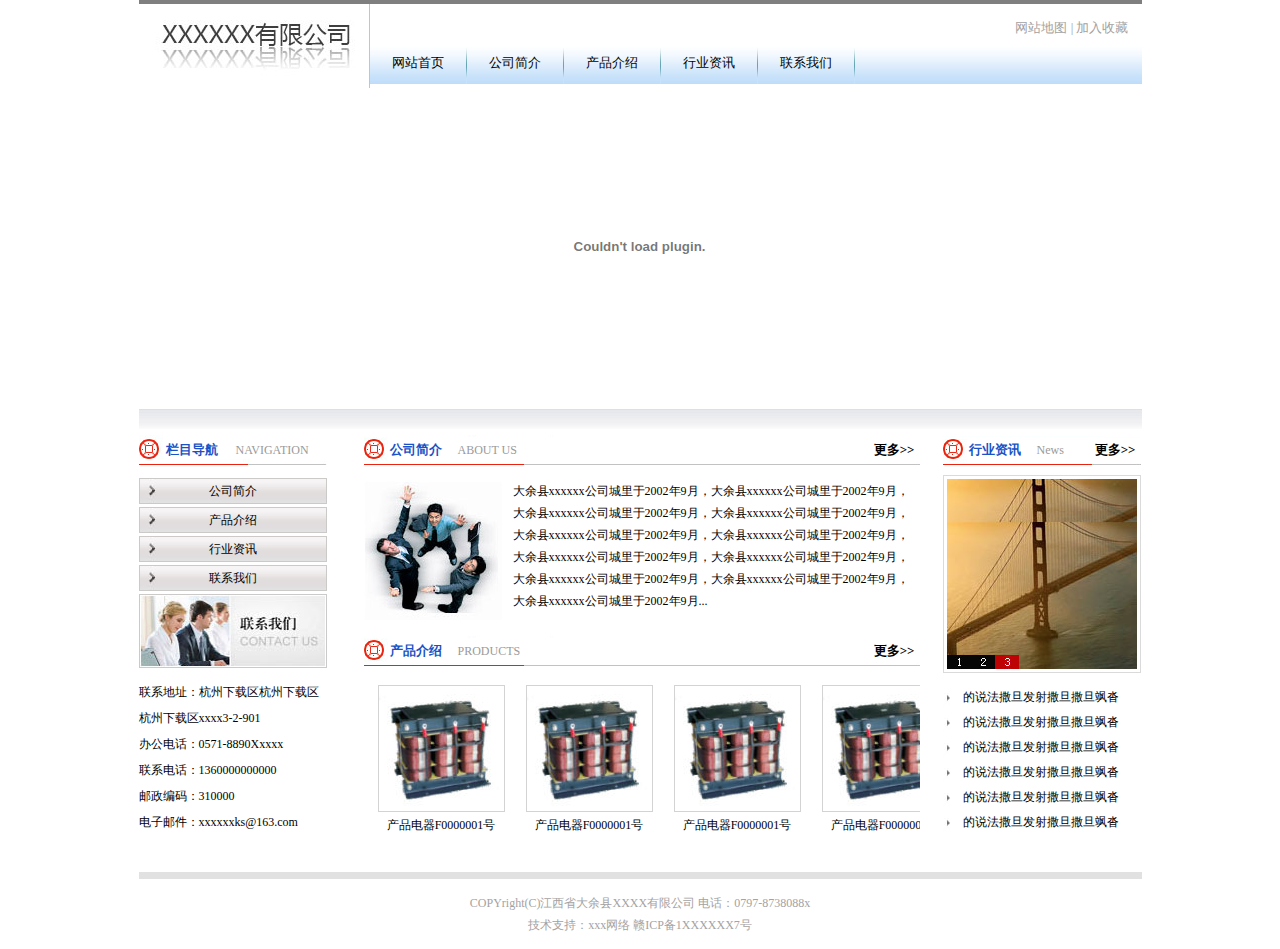
<file: index.html>
<!DOCTYPE html>
<html>
<head>
	<meta charset="utf-8" />
	<title>首页</title>
	<link rel="stylesheet" type="text/css" href="css/css.css"/>
</head>
<body>
	<div id="header" class="layer clearfix">
		<h1 class="header-logo"><a href="index.html"><img src="img/logo.jpg"/></a></h1>
		<ul class="nav clearfix">
			<li><a href="index.html">网站首页</a></li>
			<li><a href="introduction.html">公司简介</a></li>
			<li><a href="product.html">产品介绍</a></li>
			<li><a href="industry.html">行业资讯</a></li>
			<li><a href="contact.html">联系我们</a></li>
		</ul>
		<a class="header-right" href="##">网站地图 | 加入收藏</a>
	</div>
	<div class="layer">
	    <object classid="clsid:D27CDB6E-AE6D-11cf-96B8-444553540000" codebase="http://download.macromedia.com/pub/shockwave/cabs/flash/swflash.cab#version=9,2,28,0" width="1003" height="318">
	          <param name="movie" value="swf.swf">
	          <param name="quality" value="high">
	          <embed src="swf.swf" quality="high" pluginspage="http://www.adobe.com/shockwave/download/download.cgi?P1_Prod_Version=ShockwaveFlash" type="application/x-shockwave-flash" width="1002" height="317">
	        </object>
	    <div class="layer shadow"></div>
	</div>
	<div class="main clearfix layer">
		<div class="main-left">
			<h3 class="m-left-tit">栏目导航<span>NAVIGATION</span></h3>
			<ul class="m-left-nav">
				<li><a href="introduction.html">公司简介</a></li>
				<li><a href="product">产品介绍</a></li>
				<li><a href="industry.html">行业资讯</a></li>
				<li><a href="contact.html">联系我们</a></li>
				<li class="nav-contact"><a href="contact.html"><img src="img/index-contact-bg.jpg"/></a></li>
			</ul>
			<ul class="m-left-contact">
				<li>联系地址：杭州下载区杭州下载区</li>
				<li>杭州下载区xxxx3-2-901</li>
				<li>办公电话：0571-8890Xxxxx</li>
				<li>联系电话：1360000000000</li>
				<li>邮政编码：310000</li>
				<li>电子邮件：xxxxxxks@163.com</li>
			</ul>
		</div>
		<div class="main-middle">
			<h3 class="m-m-tit">公司简介<span>ABOUT US</span><a href="##">更多>></a></h3>
			<div class="m-m-in clearfix">
				<img src="img/index-in-img.jpg"width="140"height="140" alt="" />
				<p>大余县xxxxxx公司城里于2002年9月，大余县xxxxxx公司城里于2002年9月，大余县xxxxxx公司城里于2002年9月，大余县xxxxxx公司城里于2002年9月，大余县xxxxxx公司城里于2002年9月，大余县xxxxxx公司城里于2002年9月，大余县xxxxxx公司城里于2002年9月，大余县xxxxxx公司城里于2002年9月，大余县xxxxxx公司城里于2002年9月，大余县xxxxxx公司城里于2002年9月，大余县xxxxxx公司城里于2002年9月...</p>
			</div>
			<h3 class="m-m-tit product">产品介绍<span>PRODUCTS</span><a href="##">更多>></a></h3>
			<div class="m-product-in">
				<div class="product-in clearfix">
					<dl>
						<dt><a href="product.html"><img src="img/index-product.jpg" width="125"height="125"/></a></dt>
						<dd>产品电器F0000001号</dd>
					</dl>
					<dl>
						<dt><a href="product.html"><img src="img/index-product.jpg" width="125"height="125"/></a></dt>
						<dd>产品电器F0000001号</dd>
					</dl>
					<dl>
						<dt><a href="product.html"><img src="img/index-product.jpg" width="125"height="125"/></a></dt>
						<dd>产品电器F0000001号</dd>
					</dl>
					<dl>
						<dt><a href="product.html"><img src="img/index-product.jpg" width="125"height="125"/></a></dt>
						<dd>产品电器F0000001号</dd>
					</dl>
				</div>
			</div>
		</div>
		<div class="main-right">
			<h3 class="m-r-tit">行业资讯<span>News</span><a href="">更多>></a></h3>
			<a class="m-r-in" href="##"><img src="img/index-in.jpg"/></a>
			<ul class="m-r-list">
				<li>
					<a href="##">的说法撒旦发射撒旦撒旦飒沓</a>
				</li>
				<li>
					<a href="##">的说法撒旦发射撒旦撒旦飒沓</a>
				</li>
				<li>
					<a href="##">的说法撒旦发射撒旦撒旦飒沓</a>
				</li>
				<li>
					<a href="##">的说法撒旦发射撒旦撒旦飒沓</a>
				</li>
				<li>
					<a href="##">的说法撒旦发射撒旦撒旦飒沓</a>
				</li>
				<li>
					<a href="##">的说法撒旦发射撒旦撒旦飒沓</a>
				</li>
			</ul>
		</div>
	</div>
	<div class="footer clearfix">COPYright(C)江西省大余县XXXX有限公司 电话：0797-8738088x<br />技术支持：xxx网络 赣ICP备1XXXXXX7号</div>
</body>
</html>
</file>
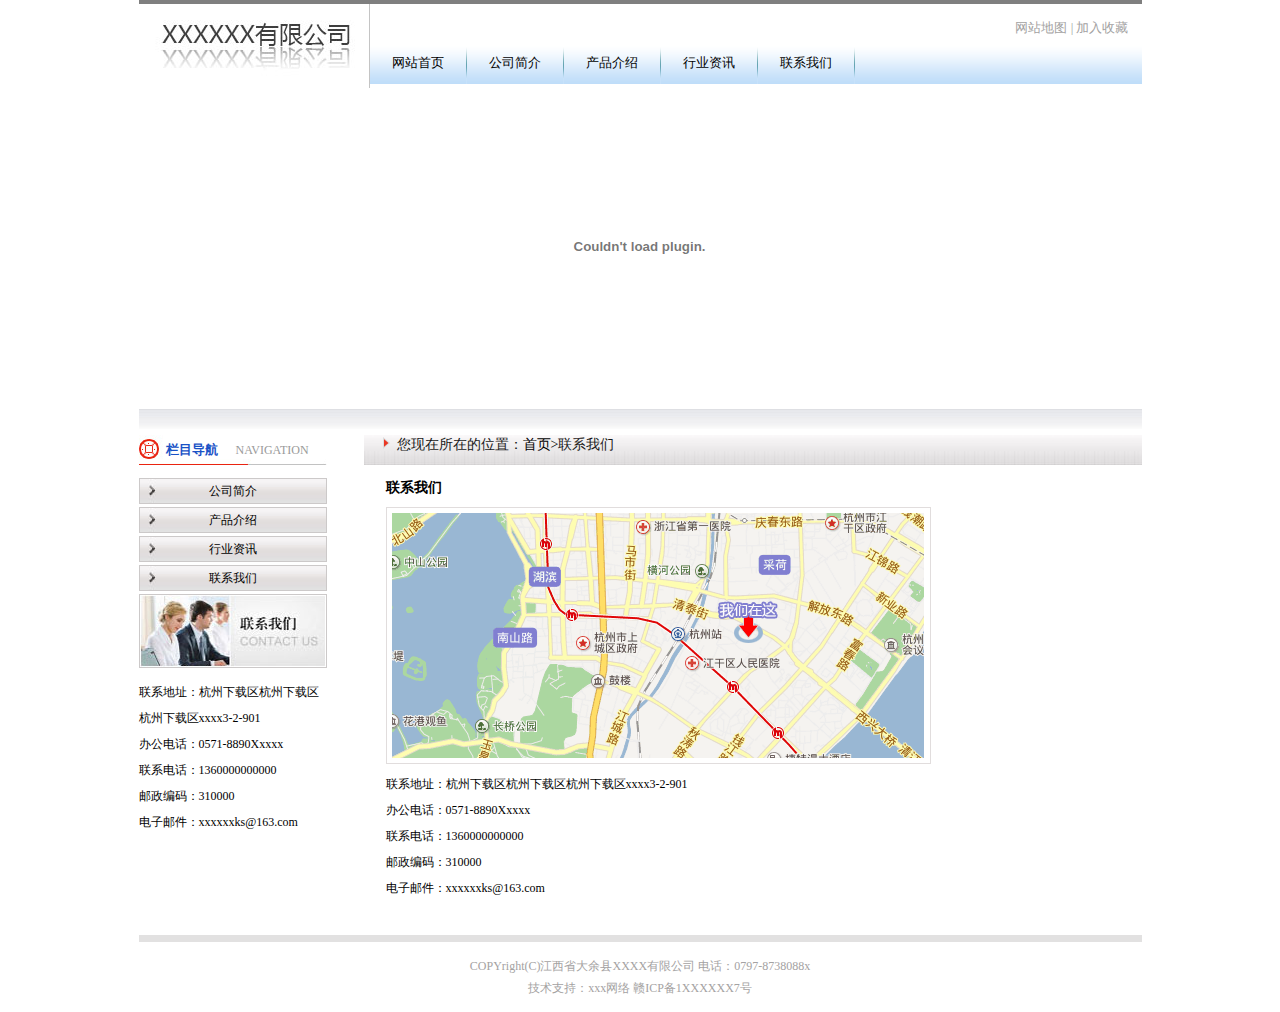
<file: contact.html>
<!DOCTYPE html>
<html>
<head>
	<meta charset="UTF-8">
	<title>联系我们</title>
	<link rel="stylesheet" type="text/css" href="css/css.css"/>
</head>
<body>
	<div id="header" class="layer clearfix">
		<h1 class="header-logo"><a href="index.html"><img src="img/logo.jpg"/></a></h1>
		<ul class="nav clearfix">
			<li><a href="index.html">网站首页</a></li>
			<li><a href="introduction.html">公司简介</a></li>
			<li><a href="product.html">产品介绍</a></li>
			<li><a href="industry.html">行业资讯</a></li>
			<li><a href="contact.html">联系我们</a></li>
		</ul>
		<a class="header-right" href="##">网站地图 | 加入收藏</a>
	</div>
	<div class="layer">
	    <object classid="clsid:D27CDB6E-AE6D-11cf-96B8-444553540000" codebase="http://download.macromedia.com/pub/shockwave/cabs/flash/swflash.cab#version=9,2,28,0" width="1003" height="318">
	          <param name="movie" value="swf.swf">
	          <param name="quality" value="high">
	          <embed src="swf.swf" quality="high" pluginspage="http://www.adobe.com/shockwave/download/download.cgi?P1_Prod_Version=ShockwaveFlash" type="application/x-shockwave-flash" width="1002" height="317">
	        </object>
	    <div class="layer shadow"></div>
	</div>
	<div class="main clearfix layer">
		<div class="main-left">
			<h3 class="m-left-tit">栏目导航<span>NAVIGATION</span></h3>
			<ul class="m-left-nav">
				<li><a href="introduction.html">公司简介</a></li>
				<li><a href="product.html">产品介绍</a></li>
				<li><a href="industry.html">行业资讯</a></li>
				<li><a href="contact.html">联系我们</a></li>
				<li class="nav-contact"><a href="contact.html"><img src="img/index-contact-bg.jpg"/></a></li>
			</ul>
			<ul class="m-left-contact">
				<li>联系地址：杭州下载区杭州下载区</li>
				<li>杭州下载区xxxx3-2-901</li>
				<li>办公电话：0571-8890Xxxxx</li>
				<li>联系电话：1360000000000</li>
				<li>邮政编码：310000</li>
				<li>电子邮件：xxxxxxks@163.com</li>
			</ul>
		</div>
		<div class="main-in-middle">
			<div class="in-m-tit"><h3 class="in-m-pos">您现在所在的位置：<a href="index.html">首页></a>联系我们</h3>
			</div>
			<div class="contact-we">
				<h2 class="contact-we-tit">联系我们</h2>
				<div class="contact-we-map">
					<img src="img/contact-map.png"/>
				</div>
				<ul class="m-left-contact">
					<li>联系地址：杭州下载区杭州下载区杭州下载区xxxx3-2-901</li>
					<li>办公电话：0571-8890Xxxxx</li>
					<li>联系电话：1360000000000</li>
					<li>邮政编码：310000</li>
					<li>电子邮件：xxxxxxks@163.com</li>
				</ul>
			</div>
		</div>
	</div>
	<div class="footer clearfix">COPYright(C)江西省大余县XXXX有限公司 电话：0797-8738088x<br />技术支持：xxx网络 赣ICP备1XXXXXX7号</div>
</body>
</html>
</file>
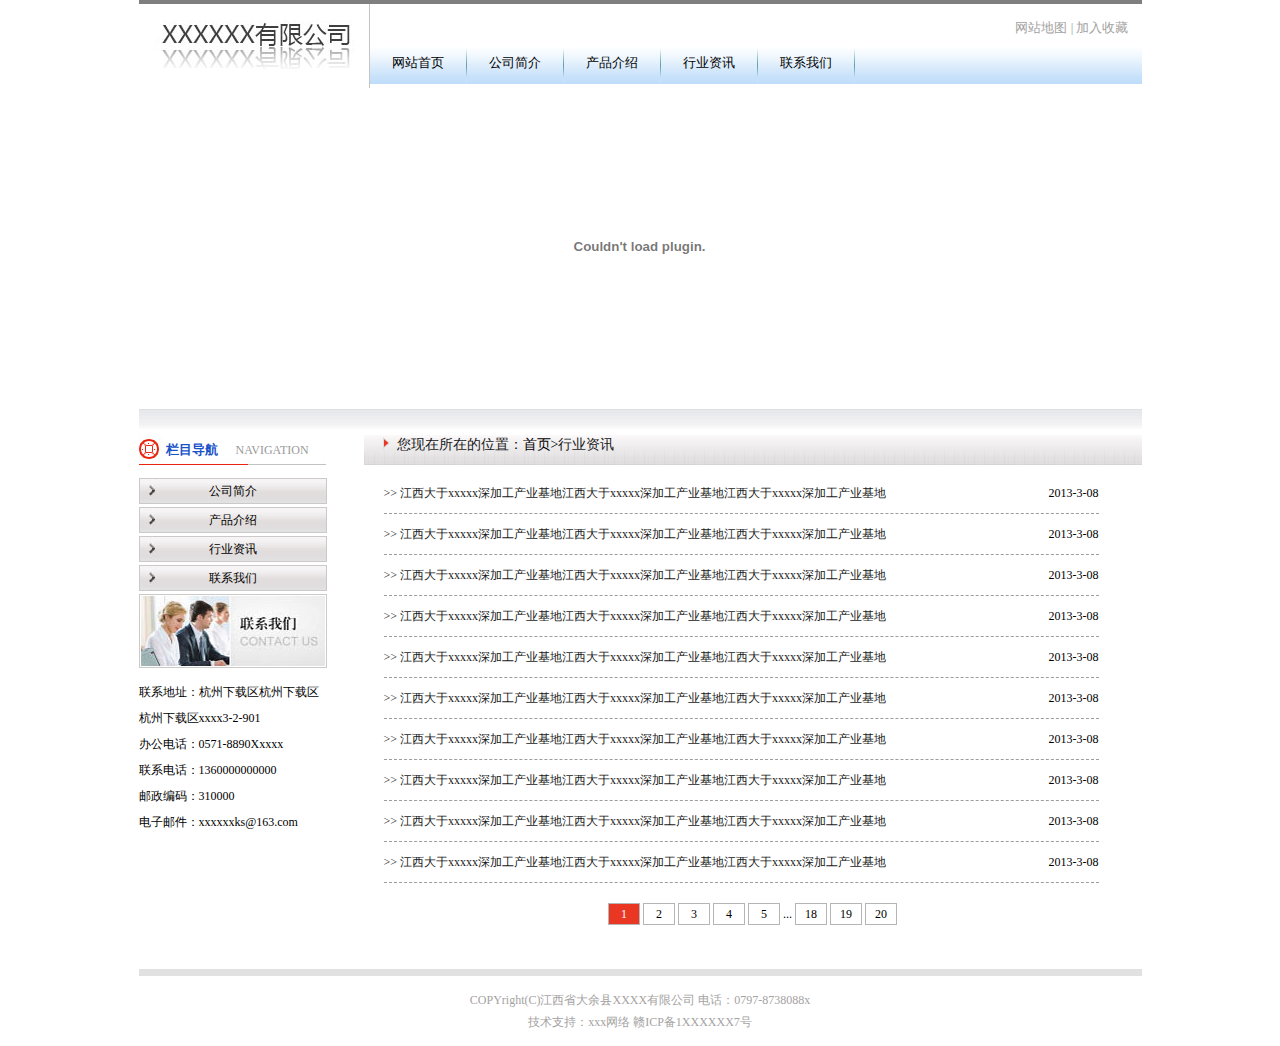
<file: industry.html>
<!DOCTYPE html>
<html>
<head>
	<meta charset="UTF-8">
	<title>行业资讯</title>
	<link rel="stylesheet" type="text/css" href="css/css.css"/>
</head>
<body>
	<div id="header" class="layer clearfix">
		<h1 class="header-logo"><a href="index.html"><img src="img/logo.jpg"/></a></h1>
		<ul class="nav clearfix">
			<li><a href="index.html">网站首页</a></li>
			<li><a href="introduction.html">公司简介</a></li>
			<li><a href="product.html">产品介绍</a></li>
			<li><a href="industry.html">行业资讯</a></li>
			<li><a href="contact.html">联系我们</a></li>
		</ul>
		<a class="header-right" href="##">网站地图 | 加入收藏</a>
	</div>
	<div class="layer">
	    <object classid="clsid:D27CDB6E-AE6D-11cf-96B8-444553540000" codebase="http://download.macromedia.com/pub/shockwave/cabs/flash/swflash.cab#version=9,2,28,0" width="1003" height="318">
	          <param name="movie" value="swf.swf">
	          <param name="quality" value="high">
	          <embed src="swf.swf" quality="high" pluginspage="http://www.adobe.com/shockwave/download/download.cgi?P1_Prod_Version=ShockwaveFlash" type="application/x-shockwave-flash" width="1002" height="317">
	        </object>
	    <div class="layer shadow"></div>
	</div>
	<div class="main clearfix layer">
		<div class="main-left">
			<h3 class="m-left-tit">栏目导航<span>NAVIGATION</span></h3>
			<ul class="m-left-nav">
				<li><a href="introduction.html">公司简介</a></li>
				<li><a href="product.html">产品介绍</a></li>
				<li><a href="industry.html">行业资讯</a></li>
				<li><a href="contact.html">联系我们</a></li>
				<li class="nav-contact"><a href="contact.html"><img src="img/index-contact-bg.jpg"/></a></li>
			</ul>
			<ul class="m-left-contact">
				<li>联系地址：杭州下载区杭州下载区</li>
				<li>杭州下载区xxxx3-2-901</li>
				<li>办公电话：0571-8890Xxxxx</li>
				<li>联系电话：1360000000000</li>
				<li>邮政编码：310000</li>
				<li>电子邮件：xxxxxxks@163.com</li>
			</ul>
		</div>
		<div class="main-in-middle">
			<div class="in-m-tit"><h3 class="in-m-pos">您现在所在的位置：<a href="index.html">首页></a>行业资讯</h3>
			</div>
			<ul class="industry-list">
				<li>
					<a href="##">>> 江西大于xxxxx深加工产业基地江西大于xxxxx深加工产业基地江西大于xxxxx深加工产业基地</a>
					<span>2013-3-08</span>
				</li>
				<li>
					<a href="##">>> 江西大于xxxxx深加工产业基地江西大于xxxxx深加工产业基地江西大于xxxxx深加工产业基地</a>
					<span>2013-3-08</span>
				</li>
				<li>
					<a href="##">>> 江西大于xxxxx深加工产业基地江西大于xxxxx深加工产业基地江西大于xxxxx深加工产业基地</a>
					<span>2013-3-08</span>
				</li>
				<li>
					<a href="##">>> 江西大于xxxxx深加工产业基地江西大于xxxxx深加工产业基地江西大于xxxxx深加工产业基地</a>
					<span>2013-3-08</span>
				</li>
				<li>
					<a href="##">>> 江西大于xxxxx深加工产业基地江西大于xxxxx深加工产业基地江西大于xxxxx深加工产业基地</a>
					<span>2013-3-08</span>
				</li>
				<li>
					<a href="##">>> 江西大于xxxxx深加工产业基地江西大于xxxxx深加工产业基地江西大于xxxxx深加工产业基地</a>
					<span>2013-3-08</span>
				</li>
				<li>
					<a href="##">>> 江西大于xxxxx深加工产业基地江西大于xxxxx深加工产业基地江西大于xxxxx深加工产业基地</a>
					<span>2013-3-08</span>
				</li>
				<li>
					<a href="##">>> 江西大于xxxxx深加工产业基地江西大于xxxxx深加工产业基地江西大于xxxxx深加工产业基地</a>
					<span>2013-3-08</span>
				</li>
				<li>
					<a href="##">>> 江西大于xxxxx深加工产业基地江西大于xxxxx深加工产业基地江西大于xxxxx深加工产业基地</a>
					<span>2013-3-08</span>
				</li>
				<li>
					<a href="##">>> 江西大于xxxxx深加工产业基地江西大于xxxxx深加工产业基地江西大于xxxxx深加工产业基地</a>
					<span>2013-3-08</span>
				</li>
			</ul>
			<div class="m-in-page">
				<a class="page-ad" href="##">1</a>
				<a href="##">2</a>
				<a href="##">3</a>
				<a href="##">4</a>
				<a href="##">5</a>
				<span>...</span>
				<a href="##">18</a>
				<a href="##">19</a>
				<a href="##">20</a>
			</div>
		</div>
	</div>
	<div class="footer clearfix">COPYright(C)江西省大余县XXXX有限公司 电话：0797-8738088x<br />技术支持：xxx网络 赣ICP备1XXXXXX7号</div>
</body>
</html>
</file>
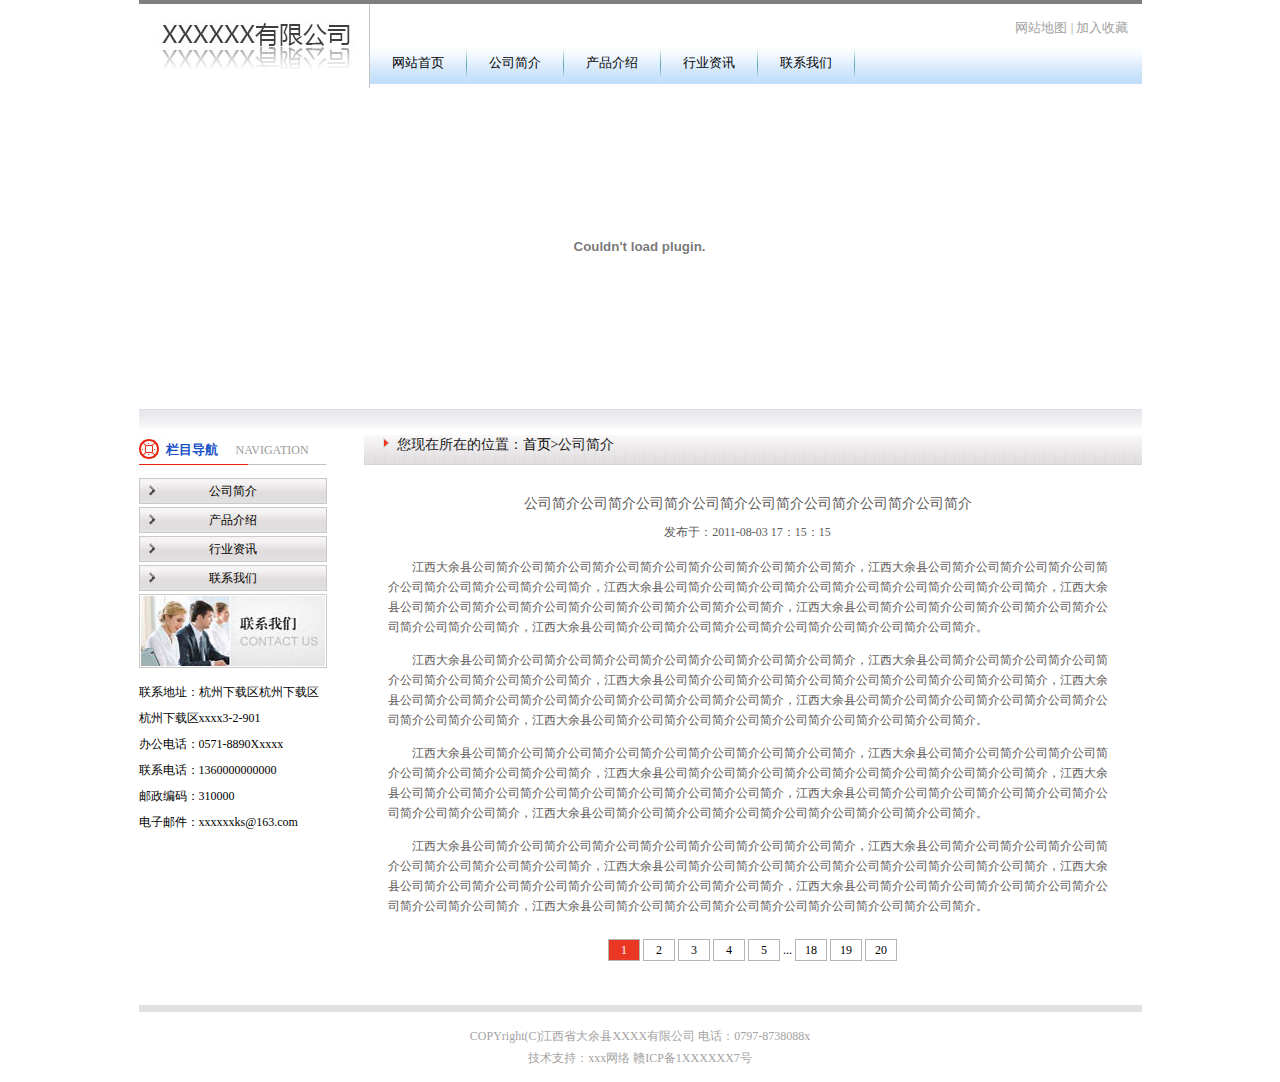
<file: introduction.html>
<!DOCTYPE html>
<html>
<head>
	<meta charset="UTF-8">
	<title>公司简介</title>
	<link rel="stylesheet" type="text/css" href="css/css.css"/>
</head>
<body>
	<div id="header" class="layer clearfix">
		<h1 class="header-logo"><a href="index.html"><img src="img/logo.jpg"/></a></h1>
		<ul class="nav clearfix">
			<li><a href="index.html">网站首页</a></li>
			<li><a href="introduction.html">公司简介</a></li>
			<li><a href="product.html">产品介绍</a></li>
			<li><a href="industry.html">行业资讯</a></li>
			<li><a href="contact.html">联系我们</a></li>
		</ul>
		<a class="header-right" href="##">网站地图 | 加入收藏</a>
	</div>
	<div class="layer">
	    <object classid="clsid:D27CDB6E-AE6D-11cf-96B8-444553540000" codebase="http://download.macromedia.com/pub/shockwave/cabs/flash/swflash.cab#version=9,2,28,0" width="1003" height="318">
	          <param name="movie" value="swf.swf">
	          <param name="quality" value="high">
	          <embed src="swf.swf" quality="high" pluginspage="http://www.adobe.com/shockwave/download/download.cgi?P1_Prod_Version=ShockwaveFlash" type="application/x-shockwave-flash" width="1002" height="317">
	        </object>
	    <div class="layer shadow"></div>
	</div>
	<div class="main clearfix layer">
		<div class="main-left">
			<h3 class="m-left-tit">栏目导航<span>NAVIGATION</span></h3>
			<ul class="m-left-nav">
				<li><a href="introduction.html">公司简介</a></li>
				<li><a href="product.html">产品介绍</a></li>
				<li><a href="industry.html">行业资讯</a></li>
				<li><a href="contact.html">联系我们</a></li>
				<li class="nav-contact"><a href="contact.html"><img src="img/index-contact-bg.jpg"/></a></li>
			</ul>
			<ul class="m-left-contact">
				<li>联系地址：杭州下载区杭州下载区</li>
				<li>杭州下载区xxxx3-2-901</li>
				<li>办公电话：0571-8890Xxxxx</li>
				<li>联系电话：1360000000000</li>
				<li>邮政编码：310000</li>
				<li>电子邮件：xxxxxxks@163.com</li>
			</ul>
		</div>
		<div class="main-in-middle">
			<div class="in-m-tit"><h3 class="in-m-pos">您现在所在的位置：<a href="index.html">首页></a>公司简介</h3>
				
			</div>
			<div class="m-in-content">
				<h2 class="m-in-content-tit">公司简介公司简介公司简介公司简介公司简介公司简介公司简介公司简介</h2>
				<span>发布于：2011-08-03 17：15：15</span>
				<p>江西大余县公司简介公司简介公司简介公司简介公司简介公司简介公司简介公司简介，江西大余县公司简介公司简介公司简介公司简介公司简介公司简介公司简介公司简介，江西大余县公司简介公司简介公司简介公司简介公司简介公司简介公司简介公司简介，江西大余县公司简介公司简介公司简介公司简介公司简介公司简介公司简介公司简介，江西大余县公司简介公司简介公司简介公司简介公司简介公司简介公司简介公司简介，江西大余县公司简介公司简介公司简介公司简介公司简介公司简介公司简介公司简介。</p>
				<p>江西大余县公司简介公司简介公司简介公司简介公司简介公司简介公司简介公司简介，江西大余县公司简介公司简介公司简介公司简介公司简介公司简介公司简介公司简介，江西大余县公司简介公司简介公司简介公司简介公司简介公司简介公司简介公司简介，江西大余县公司简介公司简介公司简介公司简介公司简介公司简介公司简介公司简介，江西大余县公司简介公司简介公司简介公司简介公司简介公司简介公司简介公司简介，江西大余县公司简介公司简介公司简介公司简介公司简介公司简介公司简介公司简介。</p>
				<p>江西大余县公司简介公司简介公司简介公司简介公司简介公司简介公司简介公司简介，江西大余县公司简介公司简介公司简介公司简介公司简介公司简介公司简介公司简介，江西大余县公司简介公司简介公司简介公司简介公司简介公司简介公司简介公司简介，江西大余县公司简介公司简介公司简介公司简介公司简介公司简介公司简介公司简介，江西大余县公司简介公司简介公司简介公司简介公司简介公司简介公司简介公司简介，江西大余县公司简介公司简介公司简介公司简介公司简介公司简介公司简介公司简介。</p>
				<p>江西大余县公司简介公司简介公司简介公司简介公司简介公司简介公司简介公司简介，江西大余县公司简介公司简介公司简介公司简介公司简介公司简介公司简介公司简介，江西大余县公司简介公司简介公司简介公司简介公司简介公司简介公司简介公司简介，江西大余县公司简介公司简介公司简介公司简介公司简介公司简介公司简介公司简介，江西大余县公司简介公司简介公司简介公司简介公司简介公司简介公司简介公司简介，江西大余县公司简介公司简介公司简介公司简介公司简介公司简介公司简介公司简介。</p>
			</div>
			<div class="m-in-page">
				<a class="page-ad" href="##">1</a>
				<a href="##">2</a>
				<a href="##">3</a>
				<a href="##">4</a>
				<a href="##">5</a>
				<span>...</span>
				<a href="##">18</a>
				<a href="##">19</a>
				<a href="##">20</a>
			</div>
		</div>
	</div>
	<div class="footer clearfix">COPYright(C)江西省大余县XXXX有限公司 电话：0797-8738088x<br />技术支持：xxx网络 赣ICP备1XXXXXX7号</div>
</body>
</html>
</file>
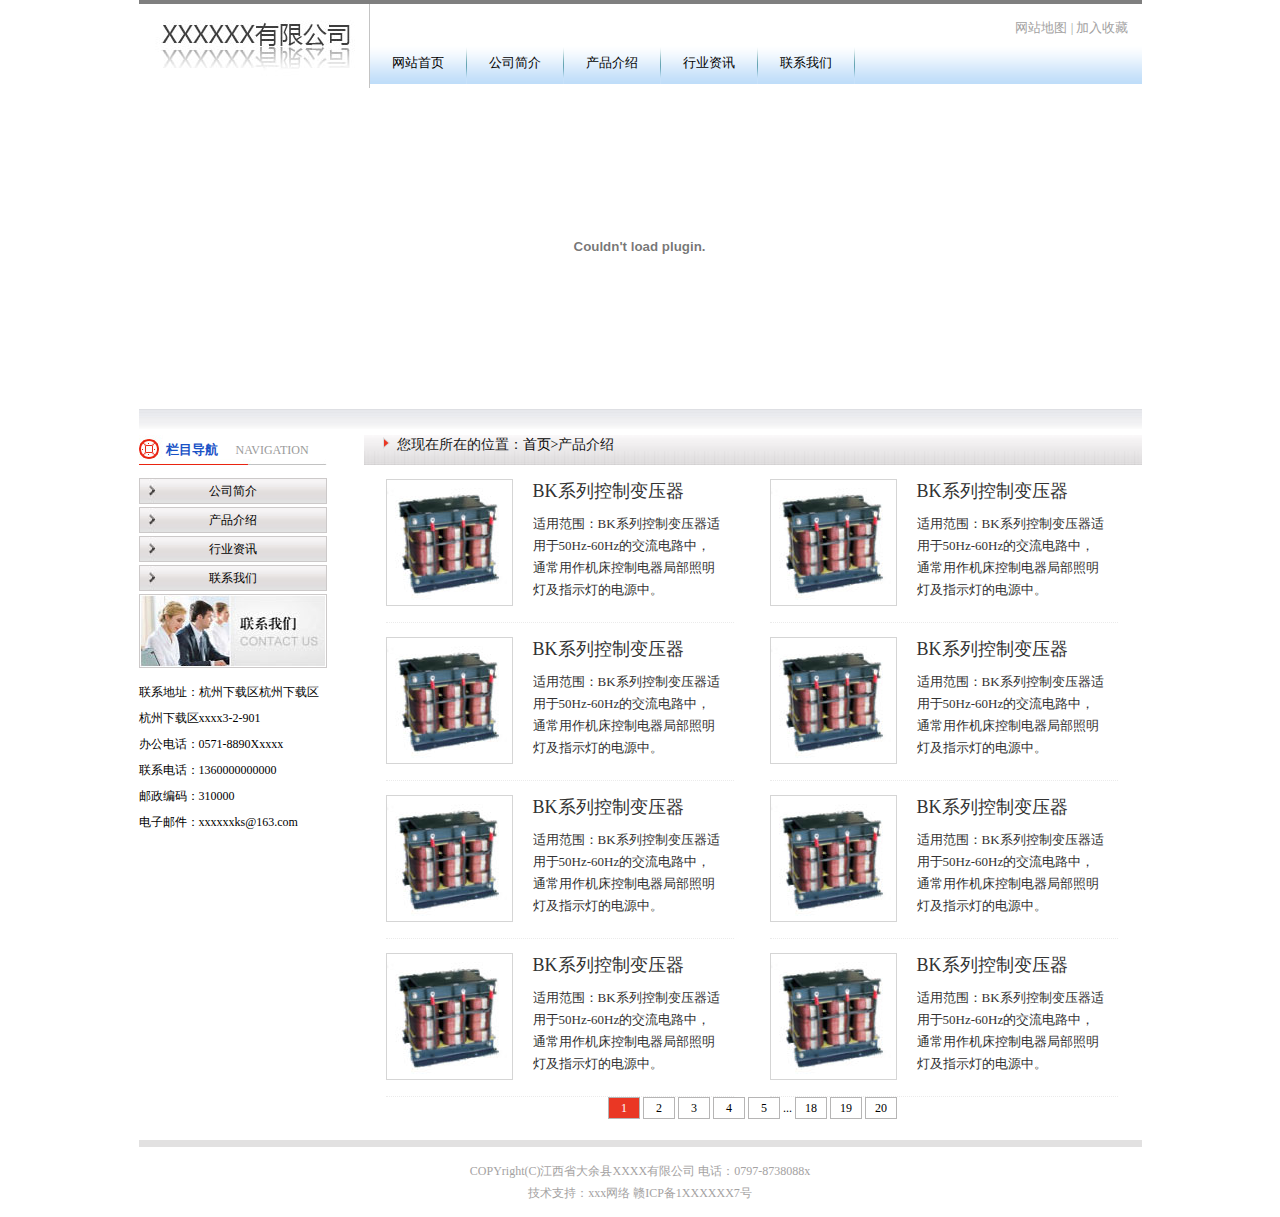
<file: product.html>
<!DOCTYPE html>
<html>
<head>
	<meta charset="UTF-8">
	<title>产品介绍</title>
	<link rel="stylesheet" type="text/css" href="css/css.css"/>
</head>
<body>
	<div id="header" class="layer clearfix">
		<h1 class="header-logo"><a href="index.html"><img src="img/logo.jpg"/></a></h1>
		<ul class="nav clearfix">
			<li><a href="index.html">网站首页</a></li>
			<li><a href="introduction.html">公司简介</a></li>
			<li><a href="product.html">产品介绍</a></li>
			<li><a href="industry.html">行业资讯</a></li>
			<li><a href="contact.html">联系我们</a></li>
		</ul>
		<a class="header-right" href="##">网站地图 | 加入收藏</a>
	</div>
	<div class="layer">
	    <object classid="clsid:D27CDB6E-AE6D-11cf-96B8-444553540000" codebase="http://download.macromedia.com/pub/shockwave/cabs/flash/swflash.cab#version=9,2,28,0" width="1003" height="318">
	          <param name="movie" value="swf.swf">
	          <param name="quality" value="high">
	          <embed src="swf.swf" quality="high" pluginspage="http://www.adobe.com/shockwave/download/download.cgi?P1_Prod_Version=ShockwaveFlash" type="application/x-shockwave-flash" width="1002" height="317">
	        </object>
	    <div class="layer shadow"></div>
	</div>
	<div class="main clearfix layer main-product">
		<div class="main-left">
			<h3 class="m-left-tit">栏目导航<span>NAVIGATION</span></h3>
			<ul class="m-left-nav">
				<li><a href="introduction.html">公司简介</a></li>
				<li><a href="product.html">产品介绍</a></li>
				<li><a href="industry.html">行业资讯</a></li>
				<li><a href="contact.html">联系我们</a></li>
				<li class="nav-contact"><a href="contact.html"><img src="img/index-contact-bg.jpg"/></a></li>
			</ul>
			<ul class="m-left-contact">
				<li>联系地址：杭州下载区杭州下载区</li>
				<li>杭州下载区xxxx3-2-901</li>
				<li>办公电话：0571-8890Xxxxx</li>
				<li>联系电话：1360000000000</li>
				<li>邮政编码：310000</li>
				<li>电子邮件：xxxxxxks@163.com</li>
			</ul>
		</div>
		<div class="main-in-middle">
			<div class="in-m-tit"><h3 class="in-m-pos">您现在所在的位置：<a href="index.html">首页></a>产品介绍</h3>
				
			</div>
			<div class="in-product-list">
				<div class="in-product-in">
					<img src="img/index-product.jpg"width="125"height="125"/>
					<dl class="product-right">
						<dt>BK系列控制变压器</dt>
						<dd>适用范围：BK系列控制变压器适
 用于50Hz-60Hz的交流电路中，
 通常用作机床控制电器局部照明
 灯及指示灯的电源中。</dd>
					</dl>
				</div>
				<div class="in-product-in">
					<img src="img/index-product.jpg"width="125"height="125"/>
					<dl class="product-right">
						<dt>BK系列控制变压器</dt>
						<dd>适用范围：BK系列控制变压器适
 用于50Hz-60Hz的交流电路中，
 通常用作机床控制电器局部照明
 灯及指示灯的电源中。</dd>
					</dl>
				</div>
				<div class="in-product-in">
					<img src="img/index-product.jpg"width="125"height="125"/>
					<dl class="product-right">
						<dt>BK系列控制变压器</dt>
						<dd>适用范围：BK系列控制变压器适
 用于50Hz-60Hz的交流电路中，
 通常用作机床控制电器局部照明
 灯及指示灯的电源中。</dd>
					</dl>
				</div>
				<div class="in-product-in">
					<img src="img/index-product.jpg"width="125"height="125"/>
					<dl class="product-right">
						<dt>BK系列控制变压器</dt>
						<dd>适用范围：BK系列控制变压器适
 用于50Hz-60Hz的交流电路中，
 通常用作机床控制电器局部照明
 灯及指示灯的电源中。</dd>
					</dl>
				</div>
				<div class="in-product-in">
					<img src="img/index-product.jpg"width="125"height="125"/>
					<dl class="product-right">
						<dt>BK系列控制变压器</dt>
						<dd>适用范围：BK系列控制变压器适
 用于50Hz-60Hz的交流电路中，
 通常用作机床控制电器局部照明
 灯及指示灯的电源中。</dd>
					</dl>
				</div>
				<div class="in-product-in">
					<img src="img/index-product.jpg"width="125"height="125"/>
					<dl class="product-right">
						<dt>BK系列控制变压器</dt>
						<dd>适用范围：BK系列控制变压器适
 用于50Hz-60Hz的交流电路中，
 通常用作机床控制电器局部照明
 灯及指示灯的电源中。</dd>
					</dl>
				</div>
				<div class="in-product-in">
					<img src="img/index-product.jpg"width="125"height="125"/>
					<dl class="product-right">
						<dt>BK系列控制变压器</dt>
						<dd>适用范围：BK系列控制变压器适
 用于50Hz-60Hz的交流电路中，
 通常用作机床控制电器局部照明
 灯及指示灯的电源中。</dd>
					</dl>
				</div>
				<div class="in-product-in">
					<img src="img/index-product.jpg"width="125"height="125"/>
					<dl class="product-right">
						<dt>BK系列控制变压器</dt>
						<dd>适用范围：BK系列控制变压器适
 用于50Hz-60Hz的交流电路中，
 通常用作机床控制电器局部照明
 灯及指示灯的电源中。</dd>
					</dl>
				</div>
			</div>
			<div class="m-in-page">
				<a class="page-ad" href="##">1</a>
				<a href="##">2</a>
				<a href="##">3</a>
				<a href="##">4</a>
				<a href="##">5</a>
				<span>...</span>
				<a href="##">18</a>
				<a href="##">19</a>
				<a href="##">20</a>
			</div>
		</div>
	</div>
	<div class="footer clearfix">COPYright(C)江西省大余县XXXX有限公司 电话：0797-8738088x<br />技术支持：xxx网络 赣ICP备1XXXXXX7号</div>
</body>
</html>
</file>
<file: css/css.css>
/*css初始化*/
body,div,ul,li,ol,dl,dt,dd,h1,h2,h3,h4,p,a,img,span,b,i,em{ margin: 0; padding: 0;}
li{ list-style: none;}
a{ color: #000; text-decoration: none;}
a:hover{ color: #bd0404;}
i,em{ font-style: normal;}
img{ border: 0 none;}
body{ font-family: "宋体"; font-size: 12PX; color: #000; background: #FFF;}
/*公用*/
.clearfix{* zoom: 1;}
.clearfix:after{ content: "."; visibility: hidden; clear: both; font-size: 0; height: 0; display: block;}
.layer{ width: 1003px; height: auto; margin: 0 auto;}
/*主要*/
/*头部*/
#header{position: relative; border-top: 4px #7f7f7f solid;}
.header-logo{ float: left; width: 230px; height: 84px; border-right: 1px #c4c4c4 solid;}
.nav{float: left; height: 42px;width: 772px; background: url(../img/nav-bg.png)repeat-x; margin: 38px 0 4px 0;}
.nav li{ float: left; background: url(../img/li-bg.png)no-repeat; width: 97px; height: 42px;}
.nav li a{display: block; text-align: center; line-height: 42px; font-size: 13px;}
.header-right{ position: absolute;right: 13px; top: 15px; font-size: 13px; color: #a3a2a2;}
.shadow{ height: 20px; background: url(../img/shadow-bg.jpg)no-repeat;}
/*中间*/
/*left*/
.main{ padding: 6px 0 34px 0; margin: 0 auto; border-bottom: 7px #e2e1e1 solid;}
.main-left{ float: left; width: 188px; height: auto; margin-right: 37px;}
.m-left-tit{padding-left: 27px; height: 30px; line-height: 30px; background: url(../img/title-bg.jpg)no-repeat 0 0; font-size: 13px; color: #1952c6; font-family: "微软雅黑"; margin-bottom: 13px;}
.m-left-tit span{ font-size: 12px; color: #9a9a9a; font-weight: 500; margin-left: 18px;}
.m-left-nav{ padding-bottom: 1px;}
.m-left-nav li{ width: 186px; height: 24px; border: 1px #ccc9c9 solid; background: url(../img/m-left-li-bg.jpg) no-repeat; margin-bottom: 3px;}
.m-left-nav li a{ line-height: 24px; text-align: center; display: block;}
.m-left-nav .nav-contact{ width: 186px; height: 72px;}
.m-left-contact{ padding-top: 7px;}
.m-left-contact li{ height: 26px; line-height: 26px;}
/*middle*/
.main-middle{float: left; width: 556px;}
.m-m-tit{ height: 30px; width: 530px; background: url(../img/title-bg.jpg)no-repeat 0 -30px;line-height: 30px; font-size: 13px; color: #1952c6; font-family: "微软雅黑"; padding-left: 26px;}
.m-m-tit span,.m-r-tit span{ font-size: 12px; color: #9a9a9a; font-weight: 500; margin-left: 16px;}
.m-m-tit a,.m-r-tit a{ float: right; margin-right: 5px;}
.m-m-in{ padding-top: 15px;}
.m-m-in img{ float: left;}
.m-m-in p{float: left; line-height: 22px; width: 398px;margin-left: 9px; }
.product{ margin-top: 16px;}
.m-product-in{ padding-top: 19px;overflow: hidden;}
.product-in{ width: 110%;}
.product-in dl{float: left; margin: 0 7px 0 14px;}
.product-in dl dt{ width: 125px; height: 125px; border: 1px #d3d3d3 solid;}
.product-in dl dd{ text-align: center; line-height: 26px;}
/*right*/
.main-right{ float: left;width: 198px;margin-left: 23px;}
.m-r-tit{ height: 30px; background: url(../img/title-bg.jpg)no-repeat 0 -60px;line-height: 30px; font-size: 13px; color: #1952c6; font-family: "微软雅黑";padding-left: 26px; }
.m-r-in{ display: block; width: 193px; height: 193px; padding: 3px 0 0 3px; border: 1px #dbdada solid; margin-top: 10px;}
.m-r-list{ padding-top: 12px;}
.m-r-list li{ line-height: 25px; background: url(../img/m-r-list-bg.jpg)no-repeat; padding-left: 20px;}
.footer{ text-align: center; line-height: 22px; padding: 13px 19px; color: #a4a2a2;}
/****************************公司简介**************************/
.main-in-middle{ float: left;}
.in-m-tit{ width: 778px; height: 30px; background: url(../img/in-tit-bg.jpg)repeat-x;}
.in-m-pos{ background: url(../img/in-tit-img.png)no-repeat; height: 15px; padding-left: 33px; color: #191919; font-weight: 500;}
.m-in-content{ padding: 28px 34px 0 24px;width: 720px;}
.m-in-content-tit{ text-align: center; font-size: 14px; color: #5e5a5a; font-weight: 500;line-height: 22px;}
.m-in-content span{display: block; text-align: center;line-height: 34px; color: #5e5a5a;margin-bottom: 8px;}
.m-in-content p{ line-height: 20px; color: #5e5a5a; text-indent: 2em; padding-bottom: 13px;}
.m-in-page{ text-align: center; margin-top: 10px;padding-bottom: 10px;}
.m-in-page a{ display: inline-block; width: 30px; height: 20px;line-height: 20px; text-align: center; border: 1px #b6b5b5 solid;}
.m-in-page .page-ad{background: #ea3724; color: #fff;}
.m-in-page a:hover{ background: #ea3724; color: #fff;}
/*****************************产品介绍****************************/
.main-product{ padding-bottom: 11px;}
.in-product-list{ width: 778px; margin-bottom: 20PX;}
.product-a{ width: 100%;}
.in-product-in{float: left; width: 348px;height: 127px; border-bottom: 1px #ebebeb dotted;margin: 0 14px 0 22px; padding: 14px 0 16px 0;}
.in-product-in img{float: left; border: 1px #d5d5d5 solid;}
.product-right{ float: left; color: #323232; font-family: "微软雅黑";margin-left: 20px;}
.product-right dt{ font-size: 18px; line-height: 24px;}
.product-right dd{ width: 190px; margin-top: 10px;  font-size: 13px; line-height: 22px; }
/***************************行业资讯*******************************/
.industry-list{width: 715px; height: auto;padding:8px 0 10px 20px;}
.industry-list li{ position: relative;height: 40px; line-height: 40px; border-bottom: 1px #9e9c9c dashed;}
.industry-list li a{ color: #191919;}
.industry-list span{ position: absolute; right: 0;}
/*****************************联系我们***************************/
.contact-we{ padding: 4px 0 0 22px;}
.contact-we-tit{ line-height: 38px; font-size: 14px; color: #000000; font-family: "宋体";}
.contact-we-map{ width: 538px; height: 250px; border: 1px #e1dddd solid; padding: 5px 0 0 5px;}
</file>
